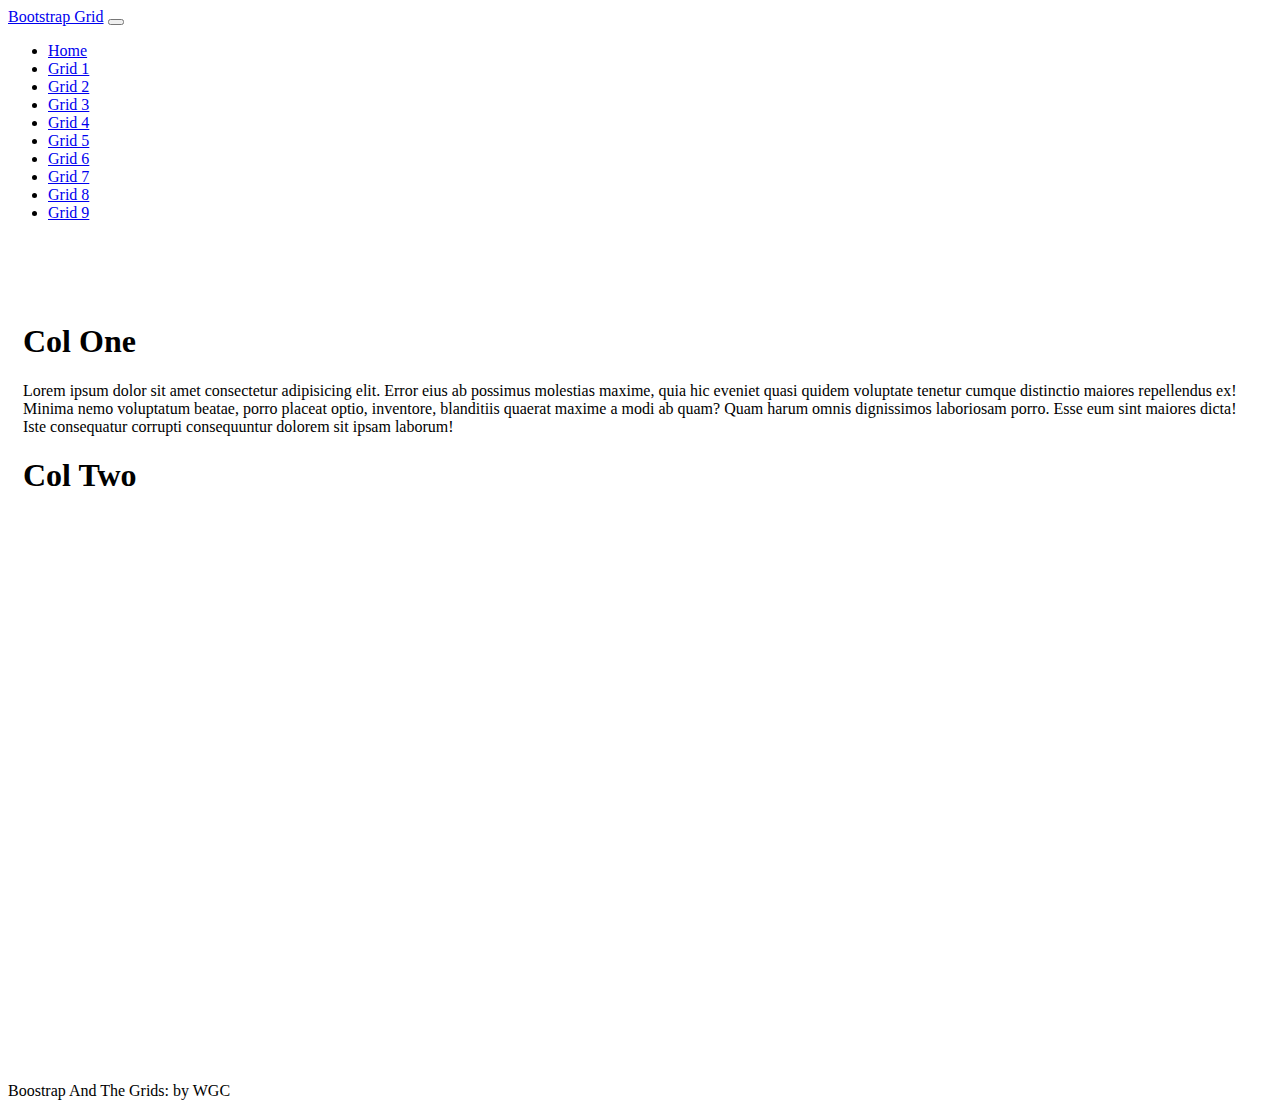
<file: Grid1.html>
<!DOCTYPE html>
<html lang="en" class="h-100">
  <head>
    <title>Bootstrap and The Grid: Grid 1</title>
    <!-- Required meta tags -->
    <meta charset="utf-8" />
    <meta
      name="viewport"
      content="width=device-width, initial-scale=1, shrink-to-fit=no"
    />

    <!-- Bootstrap CSS -->
    <link
      href="https://cdn.jsdelivr.net/npm/bootstrap@5.0.2/dist/css/bootstrap.min.css"
      rel="stylesheet"
      integrity="sha384-EVSTQN3/azprG1Anm3QDgpJLIm9Nao0Yz1ztcQTwFspd3yD65VohhpuuCOmLASjC"
      crossorigin="anonymous"
    />

    <link rel="stylesheet" href="css/site.css" />
  </head>

  <body class="d-flex flex-column h-100">
    <nav class="navbar navbar-expand-md navbar-dark fixed-top bg-dark">
      <div class="container-fluid">
        <a class="navbar-brand" href="#">Bootstrap Grid</a>
        <button
          class="navbar-toggler"
          type="button"
          data-bs-toggle="collapse"
          data-bs-target="#navbarCollapse"
          aria-controls="navbarCollapse"
          aria-expanded="false"
          aria-label="Toggle navigation"
        >
          <span class="navbar-toggler-icon"></span>
        </button>
        <div class="collapse navbar-collapse" id="navbarCollapse">
          <ul class="navbar-nav me-auto mb-2 mb-md-0">
            <li class="nav-item">
              <a class="nav-link" href="index.html">Home</a>
            </li>
            <li class="nav-item">
              <a class="nav-link active" aria-current="page" href="Grid1.html"
                >Grid 1</a
              >
            </li>
            <li class="nav-item">
              <a class="nav-link" href="Grid2.html">Grid 2</a>
            </li>
            <li class="nav-item">
              <a class="nav-link" href="Grid3.html">Grid 3</a>
            </li>
            <li class="nav-item">
              <a class="nav-link" href="Grid4.html">Grid 4</a>
            </li>
            <li class="nav-item">
              <a class="nav-link" href="Grid5.html">Grid 5</a>
            </li>
            <li class="nav-item">
              <a class="nav-link" href="Grid6.html">Grid 6</a>
            </li>
            <li class="nav-item">
              <a class="nav-link" href="Grid7.html">Grid 7</a>
            </li>
            <li class="nav-item">
              <a class="nav-link" href="Grid8.html">Grid 8</a>
            </li>
            <li class="nav-item">
              <a class="nav-link" href="Grid9.html">Grid 9</a>
            </li>
          </ul>
        </div>
      </div>
    </nav>

    <main class="flex-shrink-0">
      <div class="container h-100 minHeight" >
        <div class="row row-cols-1 row-cols-md-2 gy-2 h-100">
          <div class="col">
            <div class="bg-dark text-light h-100 p-2">
              <h1> Col One</h1>
              <p>
                Lorem ipsum dolor sit amet consectetur adipisicing elit. 
              Error eius ab possimus molestias maxime, quia hic eveniet 
              quasi quidem voluptate tenetur cumque distinctio maiores 
              repellendus ex! Minima nemo voluptatum beatae, 
              porro placeat optio, inventore, blanditiis quaerat maxime a modi 
              ab quam? Quam harum omnis dignissimos laboriosam porro. 
              Esse eum sint maiores dicta! Iste consequatur corrupti consequuntur 
              dolorem sit ipsam laborum!
            </p>
            </div>
          </div>
          <div class="col">
            <div class="bg-secondary text-light h-100 p-2">
              <h1>Col Two</h1>
            </div>
          </div>
        </div>
      </div>
    </main>
    <footer class="footer mt-auto py-3 bg-dark">
      <div class="container-fluid text-center">
        <span class="text-white">Boostrap And The Grids: by WGC</span>
      </div>
    </footer>
    <!-- Bootstrap JS -->
    <script
      src="https://cdn.jsdelivr.net/npm/@popperjs/core@2.9.2/dist/umd/popper.min.js"
      integrity="sha384-IQsoLXl5PILFhosVNubq5LC7Qb9DXgDA9i+tQ8Zj3iwWAwPtgFTxbJ8NT4GN1R8p"
      crossorigin="anonymous"
    ></script>
    <script
      src="https://cdn.jsdelivr.net/npm/bootstrap@5.0.2/dist/js/bootstrap.min.js"
      integrity="sha384-cVKIPhGWiC2Al4u+LWgxfKTRIcfu0JTxR+EQDz/bgldoEyl4H0zUF0QKbrJ0EcQF"
      crossorigin="anonymous"
    ></script>
  </body>
</html>
</file>
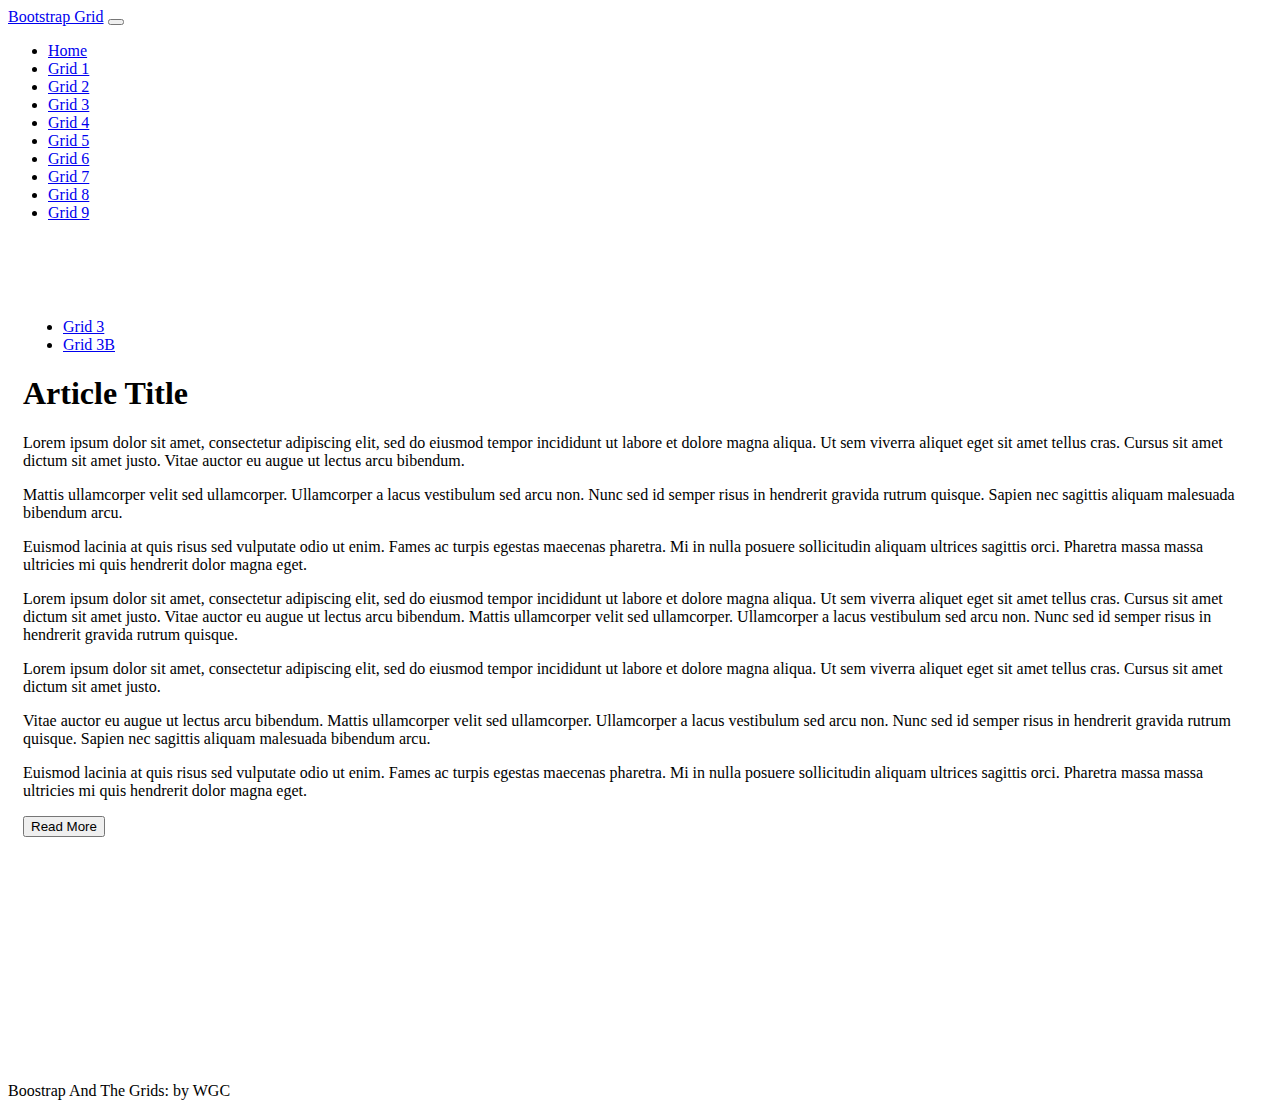
<file: Grid3.html>
<!DOCTYPE html>
<html lang="en" class="h-100">
  <head>
    <title>Bootstrap and The Grid: Grid 3</title>
    <!-- Required meta tags -->
    <meta charset="utf-8" />
    <meta
      name="viewport"
      content="width=device-width, initial-scale=1, shrink-to-fit=no"
    />

    <!-- Bootstrap CSS -->
    <link
      href="https://cdn.jsdelivr.net/npm/bootstrap@5.0.2/dist/css/bootstrap.min.css"
      rel="stylesheet"
      integrity="sha384-EVSTQN3/azprG1Anm3QDgpJLIm9Nao0Yz1ztcQTwFspd3yD65VohhpuuCOmLASjC"
      crossorigin="anonymous"
    />

    <link rel="stylesheet" href="css/site.css" />
  </head>

  <body class="d-flex flex-column h-100">
    <nav class="navbar navbar-expand-md navbar-dark fixed-top bg-dark">
      <div class="container-fluid">
        <a class="navbar-brand" href="#">Bootstrap Grid</a>
        <button
          class="navbar-toggler"
          type="button"
          data-bs-toggle="collapse"
          data-bs-target="#navbarCollapse"
          aria-controls="navbarCollapse"
          aria-expanded="false"
          aria-label="Toggle navigation"
        >
          <span class="navbar-toggler-icon"></span>
        </button>
        <div class="collapse navbar-collapse" id="navbarCollapse">
          <ul class="navbar-nav me-auto mb-2 mb-md-0">
            <li class="nav-item">
              <a class="nav-link" href="index.html">Home</a>
            </li>
            <li class="nav-item">
              <a class="nav-link" href="Grid1.html">Grid 1</a>
            </li>
            <li class="nav-item">
              <a class="nav-link" href="Grid2.html">Grid 2</a>
            </li>
            <li class="nav-item">
              <a class="nav-link active" aria-current="page" href="Grid3.html"
                >Grid 3</a>
            </li>
            <li class="nav-item">
              <a class="nav-link" href="Grid4.html">Grid 4</a>
            </li>
            <li class="nav-item">
              <a class="nav-link" href="Grid5.html">Grid 5</a>
            </li>
            <li class="nav-item">
              <a class="nav-link" href="Grid6.html">Grid 6</a>
            </li>
            <li class="nav-item">
              <a class="nav-link" href="Grid7.html">Grid 7</a>
            </li>
            <li class="nav-item">
              <a class="nav-link" href="Grid8.html">Grid 8</a>
            </li>
            <li class="nav-item">
              <a class="nav-link" href="Grid9.html">Grid 9</a>
            </li>
          </ul>
        </div>
      </div>
    </nav>

    <main class="flex-shrink-0">
      <div class="container h-100 minHeight">
        <ul class="nav nav-pills mb-1">
          <li class="nav-item">
            <a href="Grid3.html" class="nav-link active" aria-current="page">Grid 3</a>
          </li>
          <li class="nav-item">
            <a href="Grid3b.html" class="nav-link" >Grid 3B</a>
          </li>

        </ul>
        <div class="row h-100">
          <!-- Left Column -->
          <div class="col-7">
            <div class="bg-secondary text-light h-100 p-2">
              <h1>Article Title</h1>
              <p>
                Lorem ipsum dolor sit amet, consectetur adipiscing elit, sed do
                eiusmod tempor incididunt ut labore et dolore magna aliqua. Ut
                sem viverra aliquet eget sit amet tellus cras. Cursus sit amet
                dictum sit amet justo. Vitae auctor eu augue ut lectus arcu
                bibendum.
              </p>
              <p>
                Mattis ullamcorper velit sed ullamcorper. Ullamcorper a lacus
                vestibulum sed arcu non. Nunc sed id semper risus in hendrerit
                gravida rutrum quisque. Sapien nec sagittis aliquam malesuada
                bibendum arcu.
              </p>
              <p>
                Euismod lacinia at quis risus sed vulputate odio ut enim. Fames
                ac turpis egestas maecenas pharetra. Mi in nulla posuere
                sollicitudin aliquam ultrices sagittis orci. Pharetra massa
                massa ultricies mi quis hendrerit dolor magna eget.
              </p>
            </div>
          </div>
          <!-- Right Column -->
          <div class="col-5 h-100 d-flex flex-column justify-content-evenly">
            <!-- TOP RIGHT COL -->
            <div class="bg-dark text-light h-50 p-2">
              <p>
                Lorem ipsum dolor sit amet, consectetur adipiscing elit, sed do
                eiusmod tempor incididunt ut labore et dolore magna aliqua. Ut
                sem viverra aliquet eget sit amet tellus cras. Cursus sit amet
                dictum sit amet justo. Vitae auctor eu augue ut lectus arcu
                bibendum. Mattis ullamcorper velit sed ullamcorper. Ullamcorper
                a lacus vestibulum sed arcu non. Nunc sed id semper risus in
                hendrerit gravida rutrum quisque.
              </p>
            </div>
            <!-- BOTTOM RIGHR COL -->
            <div class="bg-dark text-light h-50 mt-2 p-2 overflow-auto">
              <p>
                Lorem ipsum dolor sit amet, consectetur adipiscing elit, sed do
                eiusmod tempor incididunt ut labore et dolore magna aliqua. Ut
                sem viverra aliquet eget sit amet tellus cras. Cursus sit amet
                dictum sit amet justo.
              </p>
              <p>
                Vitae auctor eu augue ut lectus arcu bibendum. Mattis
                ullamcorper velit sed ullamcorper. Ullamcorper a lacus
                vestibulum sed arcu non. Nunc sed id semper risus in hendrerit
                gravida rutrum quisque. Sapien nec sagittis aliquam malesuada
                bibendum arcu.
              </p>
              <p>
                Euismod lacinia at quis risus sed vulputate odio ut enim. Fames
                ac turpis egestas maecenas pharetra. Mi in nulla posuere
                sollicitudin aliquam ultrices sagittis orci. Pharetra massa
                massa ultricies mi quis hendrerit dolor magna eget.
              </p>
            </div>
            <div class="bg-dark text-light border border-top p-2">
              <button class="btn btn-light" type="button">Read More</button>
            </div>
          </div>
        </div>
      </div>
    </main>
    <footer class="footer mt-auto py-3 bg-dark">
      <div class="container-fluid text-center">
        <span class="text-white">Boostrap And The Grids: by WGC</span>
      </div>
    </footer>
    <!-- Bootstrap JS -->
    <script
      src="https://cdn.jsdelivr.net/npm/@popperjs/core@2.9.2/dist/umd/popper.min.js"
      integrity="sha384-IQsoLXl5PILFhosVNubq5LC7Qb9DXgDA9i+tQ8Zj3iwWAwPtgFTxbJ8NT4GN1R8p"
      crossorigin="anonymous"
    ></script>
    <script
      src="https://cdn.jsdelivr.net/npm/bootstrap@5.0.2/dist/js/bootstrap.min.js"
      integrity="sha384-cVKIPhGWiC2Al4u+LWgxfKTRIcfu0JTxR+EQDz/bgldoEyl4H0zUF0QKbrJ0EcQF"
      crossorigin="anonymous"
    ></script>
  </body>
</html>
</file>
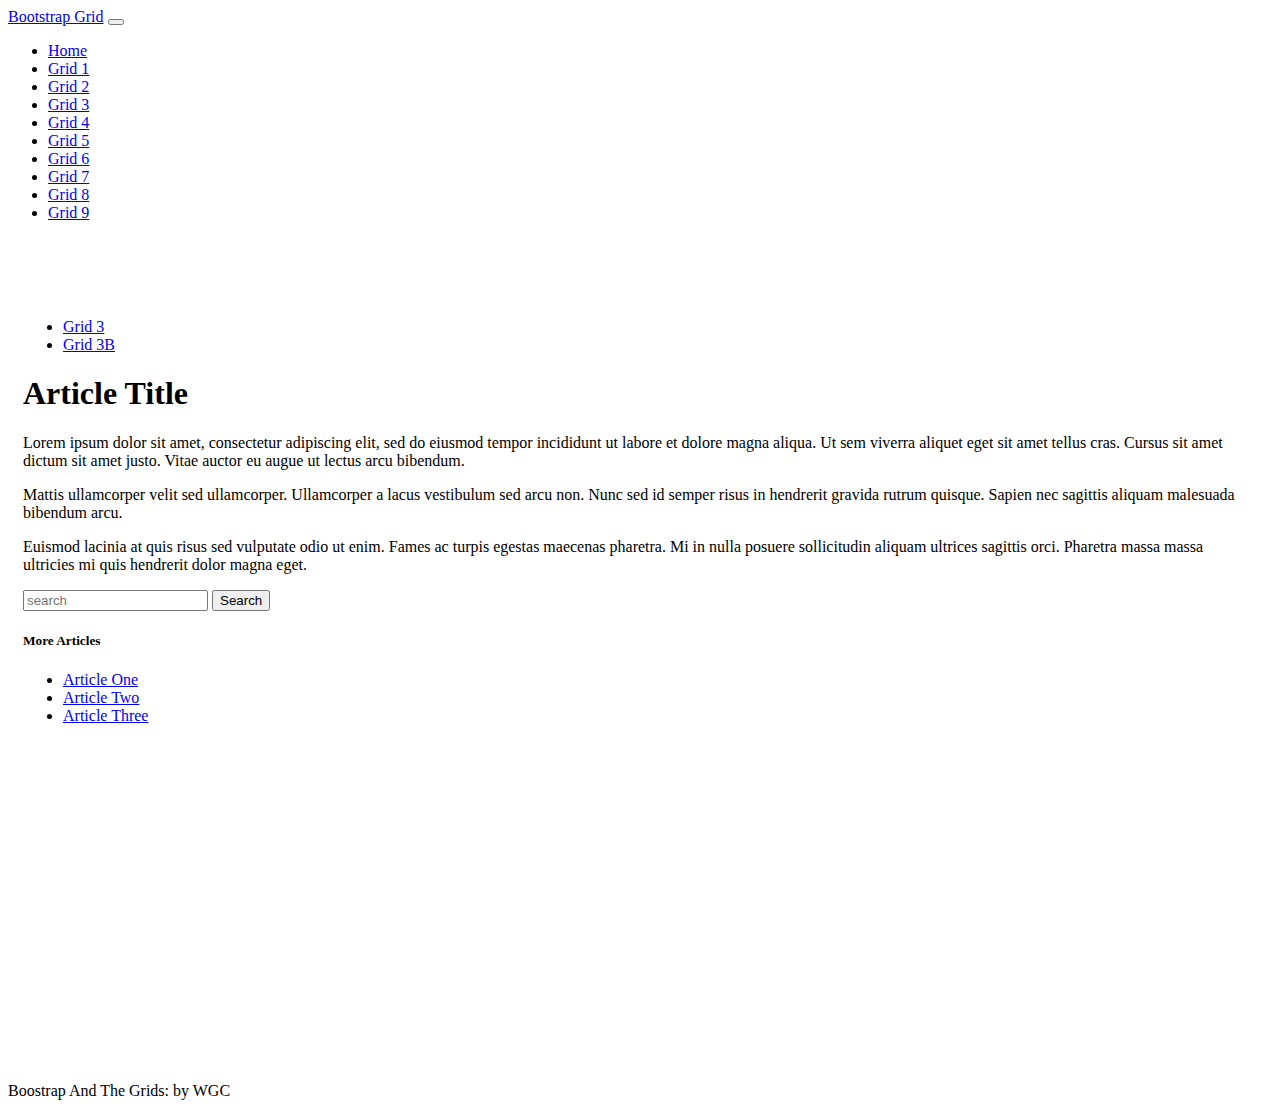
<file: Grid3b.html>
<!DOCTYPE html>
<html lang="en" class="h-100">
  <head>
    <title>Bootstrap and The Grid: Grid 3b</title>
    <!-- Required meta tags -->
    <meta charset="utf-8" />
    <meta
      name="viewport"
      content="width=device-width, initial-scale=1, shrink-to-fit=no"
    />

    <!-- Bootstrap CSS -->
    <link
      href="https://cdn.jsdelivr.net/npm/bootstrap@5.0.2/dist/css/bootstrap.min.css"
      rel="stylesheet"
      integrity="sha384-EVSTQN3/azprG1Anm3QDgpJLIm9Nao0Yz1ztcQTwFspd3yD65VohhpuuCOmLASjC"
      crossorigin="anonymous"
    />

    <link rel="stylesheet" href="css/site.css" />
  </head>

  <body class="d-flex flex-column h-100">
    <nav class="navbar navbar-expand-md navbar-dark fixed-top bg-dark">
      <div class="container-fluid">
        <a class="navbar-brand" href="#">Bootstrap Grid</a>
        <button
          class="navbar-toggler"
          type="button"
          data-bs-toggle="collapse"
          data-bs-target="#navbarCollapse"
          aria-controls="navbarCollapse"
          aria-expanded="false"
          aria-label="Toggle navigation"
        >
          <span class="navbar-toggler-icon"></span>
        </button>
        <div class="collapse navbar-collapse" id="navbarCollapse">
          <ul class="navbar-nav me-auto mb-2 mb-md-0">
            <li class="nav-item">
              <a class="nav-link" href="index.html">Home</a>
            </li>
            <li class="nav-item">
              <a class="nav-link" href="Grid1.html">Grid 1</a>
            </li>
            <li class="nav-item">
              <a class="nav-link" href="Grid2.html">Grid 2</a>
            </li>
            <li class="nav-item">
              <a class="nav-link active" aria-current="page" href="Grid3.html"
                >Grid 3</a
              >
            </li>
            <li class="nav-item">
              <a class="nav-link" href="Grid4.html">Grid 4</a>
            </li>
            <li class="nav-item">
              <a class="nav-link" href="Grid5.html">Grid 5</a>
            </li>
            <li class="nav-item">
              <a class="nav-link" href="Grid6.html">Grid 6</a>
            </li>
            <li class="nav-item">
              <a class="nav-link" href="Grid7.html">Grid 7</a>
            </li>
            <li class="nav-item">
              <a class="nav-link" href="Grid8.html">Grid 8</a>
            </li>
            <li class="nav-item">
              <a class="nav-link" href="Grid9.html">Grid 9</a>
            </li>
          </ul>
        </div>
      </div>
    </nav>

    <main class="flex-shrink-0">
      <div class="container h-100 minHeight">
        <ul class="nav nav-pills mb-1">
            <li class="nav-item">
              <a href="Grid3.html" class="nav-link" >Grid 3</a>
            </li>
            <li class="nav-item">
              <a href="Grid3b.html" class="nav-link active" aria-current="page">Grid 3B</a>
            </li>
  
          </ul>
  
        <div class="row h-100">
          <!-- Leftt Column -->
          <div class="col-7">
            <div class="bg-secondary text-light h-100 p-2">
              <h1>Article Title</h1>
              <p>
                Lorem ipsum dolor sit amet, consectetur adipiscing elit, sed do
                eiusmod tempor incididunt ut labore et dolore magna aliqua. Ut
                sem viverra aliquet eget sit amet tellus cras. Cursus sit amet
                dictum sit amet justo. Vitae auctor eu augue ut lectus arcu
                bibendum.
              </p>
              <p>
                Mattis ullamcorper velit sed ullamcorper. Ullamcorper a lacus
                vestibulum sed arcu non. Nunc sed id semper risus in hendrerit
                gravida rutrum quisque. Sapien nec sagittis aliquam malesuada
                bibendum arcu.
              </p>
              <p>
                Euismod lacinia at quis risus sed vulputate odio ut enim. Fames
                ac turpis egestas maecenas pharetra. Mi in nulla posuere
                sollicitudin aliquam ultrices sagittis orci. Pharetra massa
                massa ultricies mi quis hendrerit dolor magna eget.
              </p>
            </div>
          </div>
          <!-- Right Column -->
          <div class="col-5">
            <!-- TOP RIGHT COL -->
            <div class="bg-secondary text-light p-2">
                <form class="d-flex">
                    <input class="form-control me-2" type="search" placeholder="search" aria-label="search">
                    <button class="btn btn-outline-light" type="submit">Search</button>
                </form>
            </div>
            <!-- BOTTOM RIGHR COL -->
            <div class="bg-dark text-light mt-2 p-2">
              <h5>More Articles</h5>
              <ul class="nav flex-column">
                <li class="nav-item">
                    <a class="nav-link" href="#">Article One</a>
                </li>
                <li class="nav-item">
                    <a class="nav-link" href="#">Article Two</a>
                </li>
                <li class="nav-item">
                    <a class="nav-link" href="#">Article Three</a>
                </li>

              </ul>
              
            </div>
          </div>
        </div>
      </div>
    </main>
    <footer class="footer mt-auto py-3 bg-dark">
      <div class="container-fluid text-center">
        <span class="text-white">Boostrap And The Grids: by WGC</span>
      </div>
    </footer>
    <!-- Bootstrap JS -->
    <script
      src="https://cdn.jsdelivr.net/npm/@popperjs/core@2.9.2/dist/umd/popper.min.js"
      integrity="sha384-IQsoLXl5PILFhosVNubq5LC7Qb9DXgDA9i+tQ8Zj3iwWAwPtgFTxbJ8NT4GN1R8p"
      crossorigin="anonymous"
    ></script>
    <script
      src="https://cdn.jsdelivr.net/npm/bootstrap@5.0.2/dist/js/bootstrap.min.js"
      integrity="sha384-cVKIPhGWiC2Al4u+LWgxfKTRIcfu0JTxR+EQDz/bgldoEyl4H0zUF0QKbrJ0EcQF"
      crossorigin="anonymous"
    ></script>
  </body>
</html>
</file>
<file: css/site.css>
body> main {
    margin-top: 20px;
    margin-bottom: 60px;
}

main>.container {
    padding: 60px 15px 0;
}
main>.container-fluid {
    padding-top: 60px;
}

.homeBG {
    width: 100%;
    background: url("../img/GridBG.png");
    background-repeat: no-repeat;
    background-position: center;
    background-size: cover;
    background-attachment: fixed;
}
.homeText {
    font-family: modesto-open-shadow, sans-serif;
    font-weight: 400;
    font-style: normal;
    color: rgb(195, 255, 0);
}
.minHeight {
    min-height: 80vh;
}
</file>
